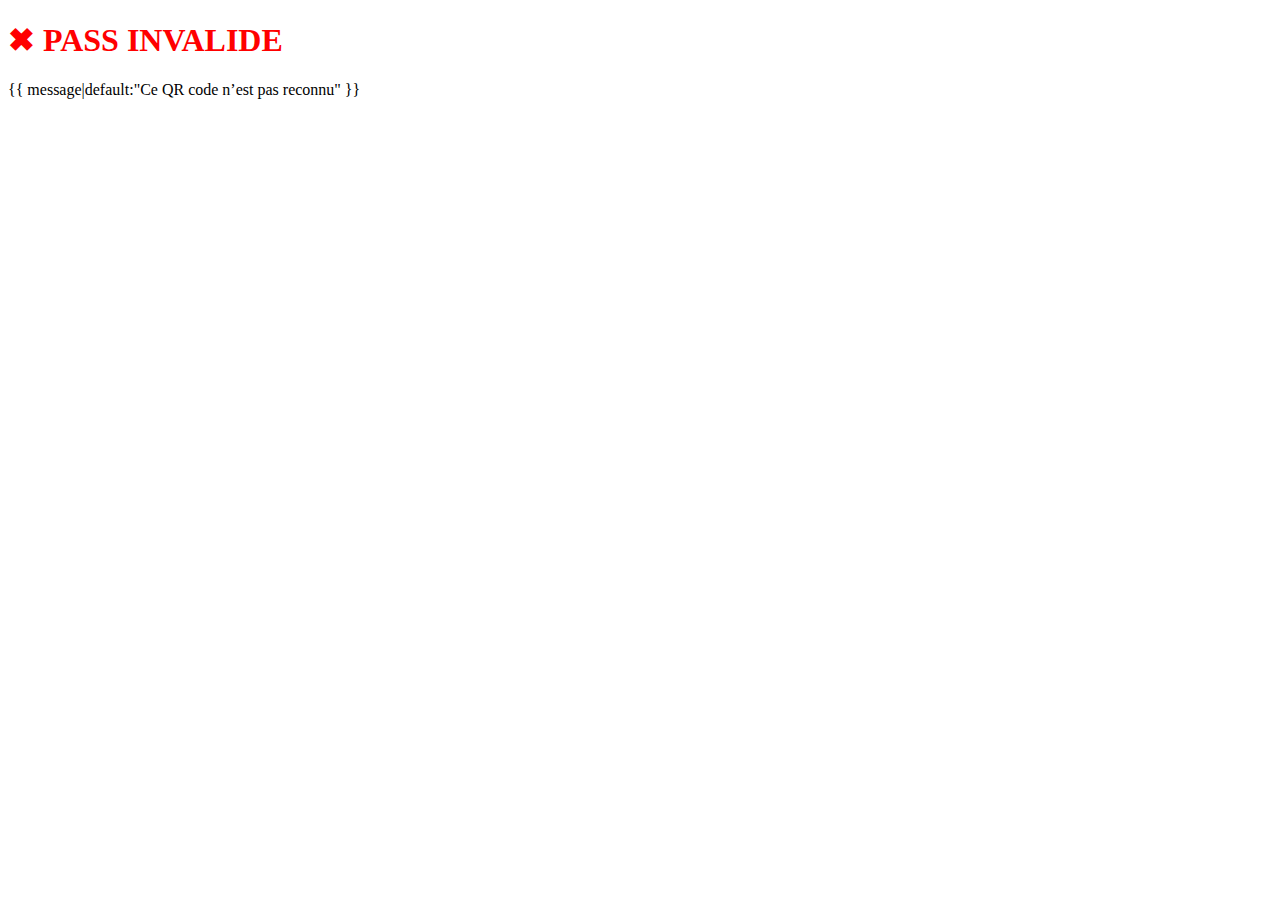
<file: src/templates/app/validation/scan_invalid.html>
<!DOCTYPE html>
<html lang="en">
<head>
    <meta charset="UTF-8">
    <meta name="viewport" content="width=device-width, initial-scale=1.0">
    <title>Document</title>
</head>
<body>
    <h1 style="color:red;">✖ PASS INVALIDE</h1>
<p>{{ message|default:"Ce QR code n’est pas reconnu" }}</p>


</body>
</html>
</file>
